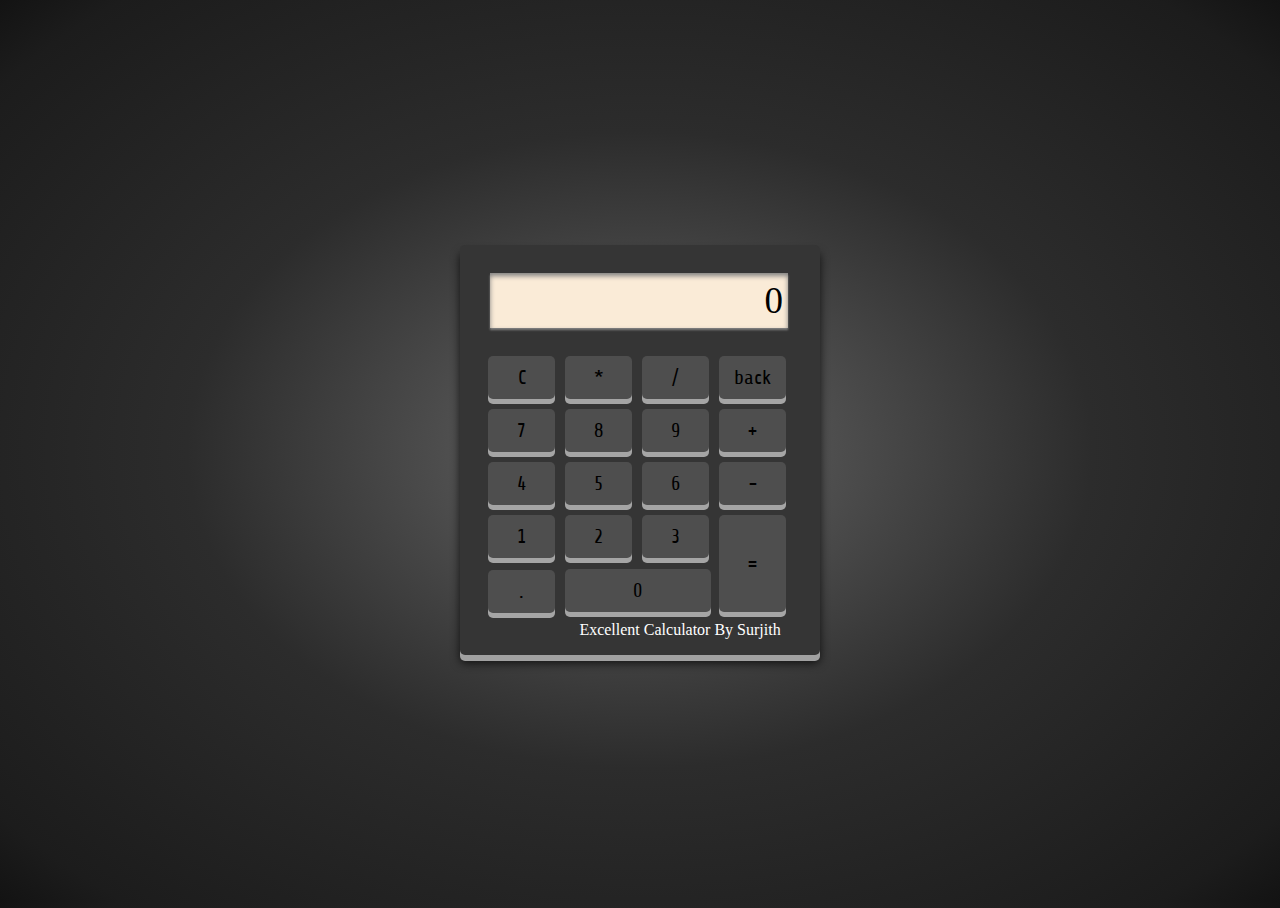
<file: Calculator/index.html>
<!DOCTYPE html>
<html lang="en">
<head>
    <meta charset="UTF-8">
    <meta http-equiv="X-UA-Compatible" content="IE=edge">
    <meta name="viewport" content="width=device-width, initial-scale=1.0">
    <title>Calculator</title>
    <link rel="stylesheet" href="style.css">
</head>
<body>
    <div class="calculator">
        <div class="result">0</div>
        <ul>
            <li>C</li>
            <li>*</li>
            <li>/</li>
            <li>back</li>
            <li>7</li>
            <li>8</li>
            <li>9</li>
            <li>+</li>
            <li>4</li>
            <li>5</li>
            <li>6</li>
            <li>-</li>
            <li>1</li>
            <li>2</li>
            <li>3</li>
            <li>=</li>
            <li>.</li>
            <li>0</li>
        </ul>
        <div class="signature">Excellent Calculator By Surjith</div>
    </div>
    <script src="app.js"></script>
</body>
</html>
</file>
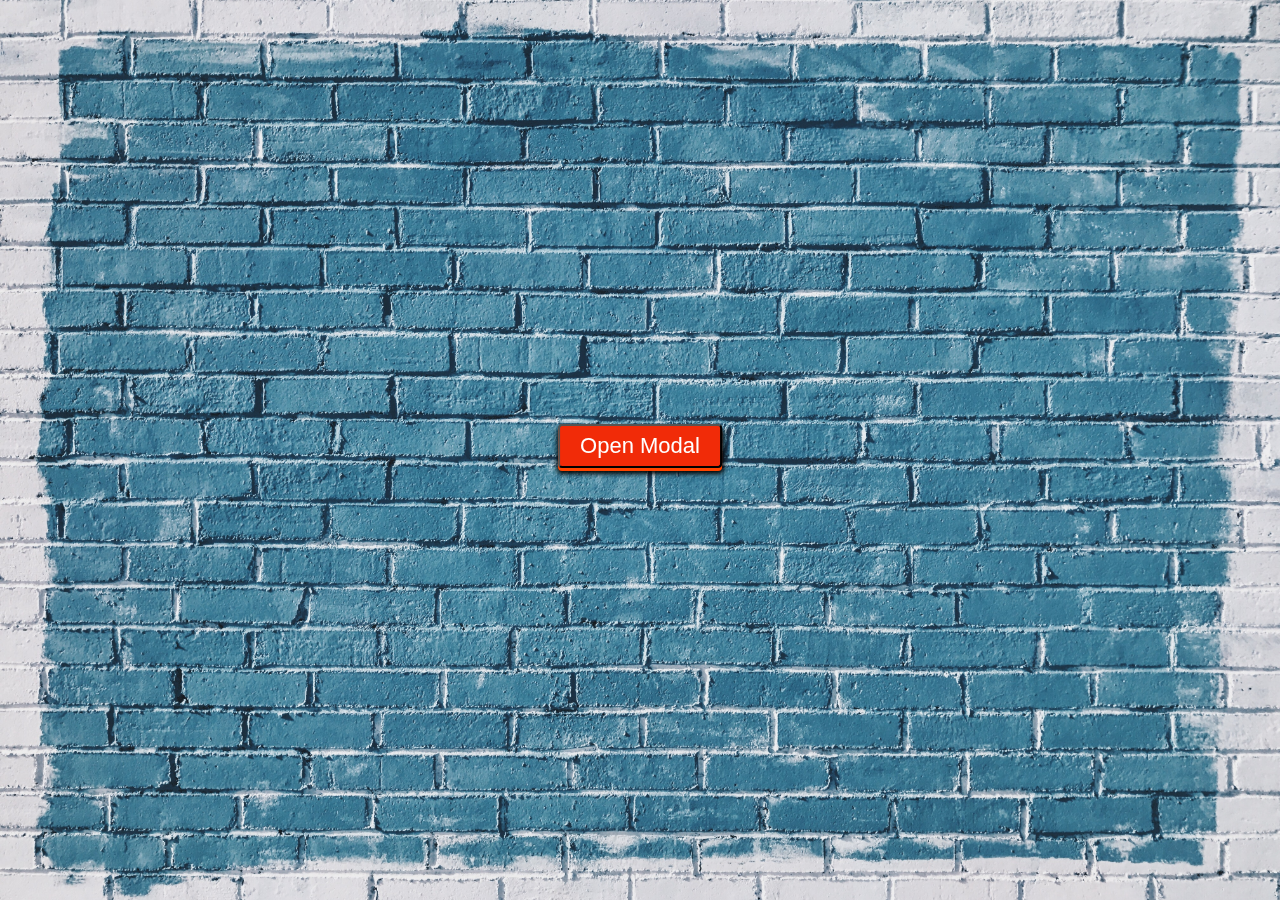
<file: Modal/index.html>
<!DOCTYPE html>
<html lang="en">
<head>
    <meta charset="UTF-8">
    <meta http-equiv="X-UA-Compatible" content="IE=edge">
    <meta name="viewport" content="width=device-width, initial-scale=1.0">
    <title>Hand Made Modal</title>
    <link rel="stylesheet" href="style.css">
</head>

<body>
    <button class="button center">Open Modal</button>
    <div id="bg"></div>
    <div id="box">
        <h1>Hello My Modal</h1>
        <p>Lorem ipsum, dolor sit amet consectetur adipisicing elit.
            Expedita commodi explicabo mollitia velit reprehenderit
            voluptatibus molestias quibusdam itaque enim corrupti.</p>
        <p>Lorem ipsum, dolor sit amet consectetur adipisicing elit.
          Expedita commodi explicabo mollitia velit reprehenderit
            voluptatibus molestias quibusdam itaque enim corrupti.</p>
        <div class="right">
            <button class="cbut js">Close</button>
            <button class="abut js">Accept</button>
        </div>

    </div>

    <script src="app.js"> </script>
        

       <!--
        class button{
            constructor(){
                this.box=document.getElementById("box")
                this.bg =document.getElementById("bg")
            }
            open(){
                this.bg.style.opacity="1"
                this.bg.style.zIndex="1"
                this.box.style.opacity="1"
                this.box.style.zIndex="1"
                this.box.style.transition= "all 0.20s ease-in-out"
            }
        }
        const surjith =new button()
        let but = document.querySelector(".button")

        but.addEventListener('click',(event)=>{
            surjith.open()
        })
        -->
        
        
   
</body>
</html>
</file>
<file: Calculator/style.css>
html,
        body {
            height: 100%
        }

        @font-face {
            font-family: surjith;
            src: url(Share-Regular.ttf);
        }

        body {
            /* Permalink - use to edit and share this gradient: https://colorzilla.com/gradient-editor/#595959+12,2c2c2c+50,1c1c1c+91,131313+100 */
            background: rgb(89, 89, 89);
            /* Old browsers */
            background: -moz-radial-gradient(center, ellipse cover, rgba(89, 89, 89, 1) 12%, rgba(44, 44, 44, 1) 50%, rgba(28, 28, 28, 1) 91%, rgba(19, 19, 19, 1) 100%);
            /* FF3.6-15 */
            background: -webkit-radial-gradient(center, ellipse cover, rgba(89, 89, 89, 1) 12%, rgba(44, 44, 44, 1) 50%, rgba(28, 28, 28, 1) 91%, rgba(19, 19, 19, 1) 100%);
            /* Chrome10-25,Safari5.1-6 */
            background: radial-gradient(ellipse at center, rgba(89, 89, 89, 1) 12%, rgba(44, 44, 44, 1) 50%, rgba(28, 28, 28, 1) 91%, rgba(19, 19, 19, 1) 100%);
            /* W3C, IE10+, FF16+, Chrome26+, Opera12+, Safari7+ */

        }

        .calculator {

            background-color: #353535;
            width: 320px;
            padding: 20px;
            position: absolute;
            top: 50%;
            left: 50%;
            transform: translate(-50%, -50%);
            text-align: center;
            border-radius: 5px;
            box-shadow: 0 6px 0 #a1a1a1, 0 8px 10px rgba(0, 0, 0, 0.75);
        }

        .result {
            background-color: antiquewhite;
            text-align: right;
            overflow: hidden;
            padding: 5px;
            font-size: 37px;
            width: 90%;
            box-shadow: inset 0 3px 5px grey, 0 2px 2px grey;
            line-height: 45px;
            height: 45px;
            padding-right: 5px;
            margin: 8px 0 20px 10px;
        }

        ul {
            padding: 3px;
            margin: 0;
            font-family: surjith;
        }

        ul li:nth-child(16) {
            line-height: 77px;
            height: 77px;
        }

        ul li:nth-child(17) {
            margin-top: -47px;
        }

        ul li:last-child {
            margin-top: -48px;
            width: 40%;
        }

        ul li {
            list-style: none;
            float: left;
            background-color: #4e4e4e;
            padding: 10px;
            width: 15%;
            margin: 5px;
            font-size: 20px;
            cursor: pointer;
            border-radius: 5px;
            box-shadow: 0 5px 0 #a5a5a5;
        }

        ul li:active {
            position: relative;
            top: 4px;
            box-shadow: none;
        }

        .signature {
            color: white;
            position: relative;
            z-index: -1;
            top: 4px
        }
</file>
<file: Modal/style.css>
@font-face {
    font-family: surjith;
    src: url(IndieFlower-Regular.ttf);
}

html,
body {
    margin: 0;
    padding: 0;
    height: 100%
}

body {
    background-image: url(wallback.jpg);
    background-position: center center;
    background-size: cover;
}

.button {
    color: white;
    font-size: 22px;
    background-color: rgb(241, 43, 8);
    border-radius: 4px;
    text-align: center;
    padding: 5px 20px;
    outline: 0 !important;
    box-shadow: 0 3px 0 orangered, 0 5px 5px 1px black;
    margin-top: -4px;
    transition: all 0.14s ease-in-out;
    line-height: 30px;
}

.button:hover {

    background-color: rgb(200, 43, 8);
}

.button:active {
    margin-top: 0;
    box-shadow: none;
}

.center {
    position: absolute;
    top: 50%;
    left: 50%;
    transform: translate(-50%, -50%);
}

#bg {
    position: fixed;
    top: 0;
    left: 0;
    height: 100%;
    width: 100%;
    background-color: rgba(0, 0, 0, 0.45);
    opacity: 0;
    z-index: -1;
    transition: opacity 0.25s ease-in-out, z-index 0.25s ease-in-out;
}

#bg.active {
    opacity: 1;
    z-index: 10
}

#box.active {
    opacity: 1;
    z-index: 10
}

#box {
    position: fixed;
    background-color: white;
    top: 50%;
    left: 50%;
    padding: 10px;
    border-radius: 4px;
    max-width: 500px;
    max-height: 500px;
    transform: translate(-50%, -50%);
    transition: opacity 0.25s ease-in-out, z-index 0.25s ease-in-out;
    opacity: 0;
    z-index: -1
}

#box h1,
p {
    font-family: surjith;
}

.right {
    text-align: right;
}

.cbut,
.abut {
    margin-right: 3px;
    margin-top: -2px;
    border-radius: 4px;
    padding: 5px 13px;
    font-weight: bold;
    outline: 0;
}

.cbut {
    color: grey;
    background-color: #f5f5f5;
    box-shadow: 0 2px 0 lightgrey;
}

.cbut:hover {
    background-color: white;
}

.cbut:active {
    margin-top: 0;
    box-shadow: none;
}

.abut {
    background-color: rgb(46, 14, 233);
    ;
    color: white;
    box-shadow: 0 2px 1px blue;
}

.abut:hover {
    background-color: darkblue;
}

.abut:active {
    margin-top: 0;
    box-shadow: none;
}
</file>
